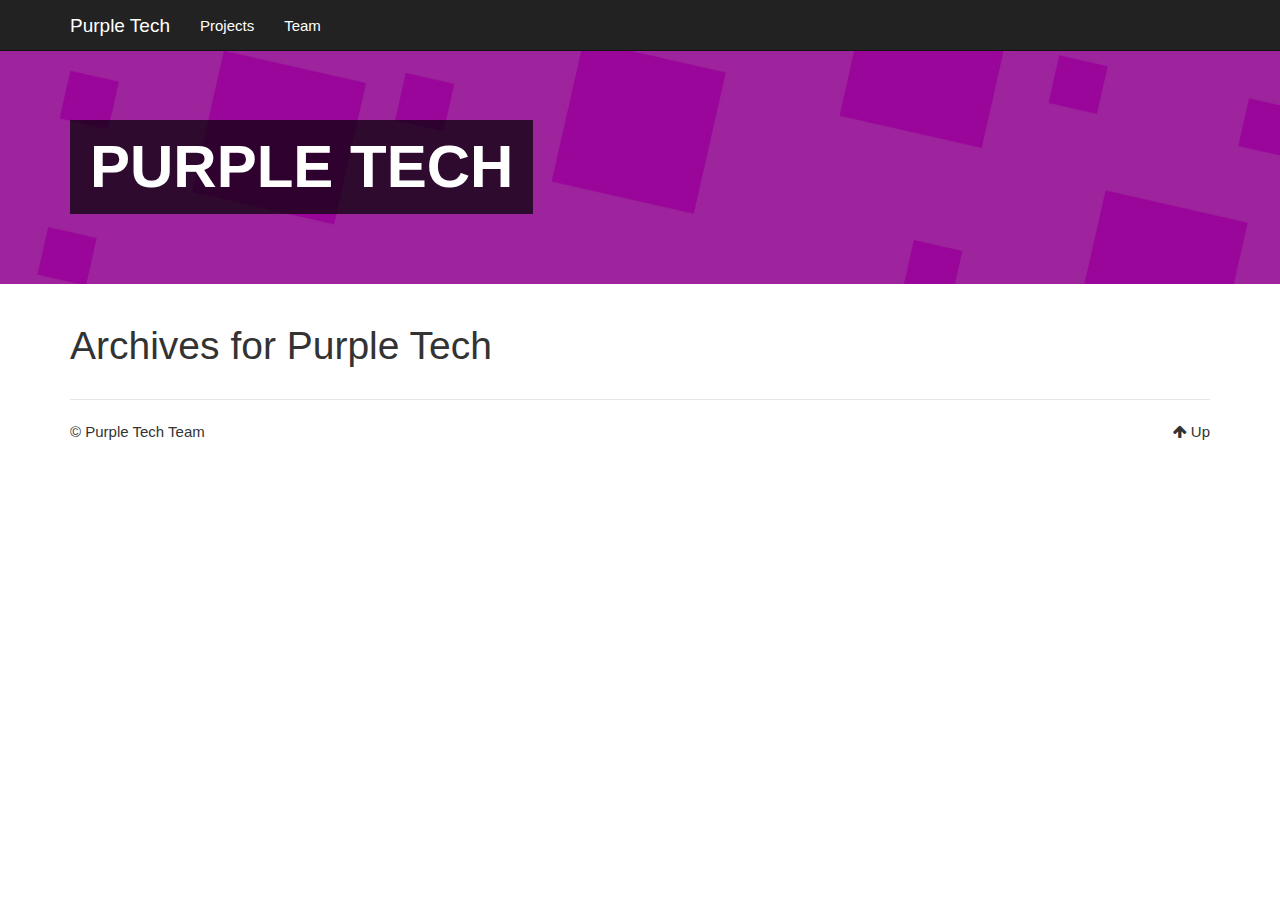
<file: archives.html>
<!DOCTYPE html>
<html lang="en" prefix="og: http://ogp.me/ns# fb: https://www.facebook.com/2008/fbml">
<head>
    <title>Archives - Purple Tech</title>
    <!-- Using the latest rendering mode for IE -->
    <meta http-equiv="X-UA-Compatible" content="IE=edge">
    <meta charset="utf-8">
    <meta name="viewport" content="width=device-width, initial-scale=1.0">


    <link href="./images/favicon.png" rel="icon">


        <meta name="author" content="Purple Tech Team" />

    <!-- Open Graph tags -->
        <meta property="og:site_name" content="Purple Tech" />
        <meta property="og:type" content="website"/>
        <meta property="og:title" content="Purple Tech"/>
        <meta property="og:url" content="."/>
        <meta property="og:description" content="Purple Tech"/>


    <!-- Bootstrap -->
        <link rel="stylesheet" href="./theme/css/bootstrap.cosmo.min.css" type="text/css"/>
    <link href="./theme/css/font-awesome.min.css" rel="stylesheet">

    <link href="./theme/css/pygments/native.css" rel="stylesheet">
    <link rel="stylesheet" href="./theme/css/style.css" type="text/css"/>





</head>
<body>

<div class="navbar navbar-default navbar-fixed-top" role="navigation">
	<div class="container">
        <div class="navbar-header">
            <button type="button" class="navbar-toggle" data-toggle="collapse" data-target=".navbar-ex1-collapse">
                <label for="nav-toggle" id="nav-toggle-label">
                    <span class="sr-only">Toggle navigation</span>
                    <span class="icon-bar"></span>
                    <span class="icon-bar"></span>
                    <span class="icon-bar"></span>
                </label>
            </button>
            <a href="./" class="navbar-brand">
Purple Tech            </a>
        </div>
        <input type="checkbox" id="nav-toggle" hidden>
        <div class="collapse navbar-collapse navbar-ex1-collapse">
            <ul class="nav navbar-nav">
                         <li><a href="./pages/projects.html">
                             Projects
                          </a></li>
                         <li><a href="./pages/team.html">
                             Team
                          </a></li>
            </ul>
            <ul class="nav navbar-nav navbar-right">
            </ul>
        </div>
        <!-- /.navbar-collapse -->
    </div>
</div> <!-- /.navbar -->
<!-- Banner -->
<style>
	#banner{
	    background-image:url("./images/banner.jpg");
	}
        body {
            padding-top: 50px;
        }
</style>

<div id="banner">
	<div class="container">
		<div class="copy">
			<h1>Purple Tech</h1>
		</div>
	</div>
</div><!-- End Banner -->
<div class="container">
    <div class="row">
        <div class="col-lg-12">
    <section id="content">
      <h1>Archives for Purple Tech</h1>
        <div id="archives">
        </div>
    </section>
        </div>
    </div>
</div>
<footer>
   <div class="container">
      <hr>
      <div class="row">
         <div class="col-xs-10">&copy;  Purple Tech Team
         </div>
         <div class="col-xs-2"><p class="pull-right"><i class="fa fa-arrow-up"></i> <a href="#">Up</a></p></div>
      </div>
   </div>
</footer>
</body>
</html>
</file>
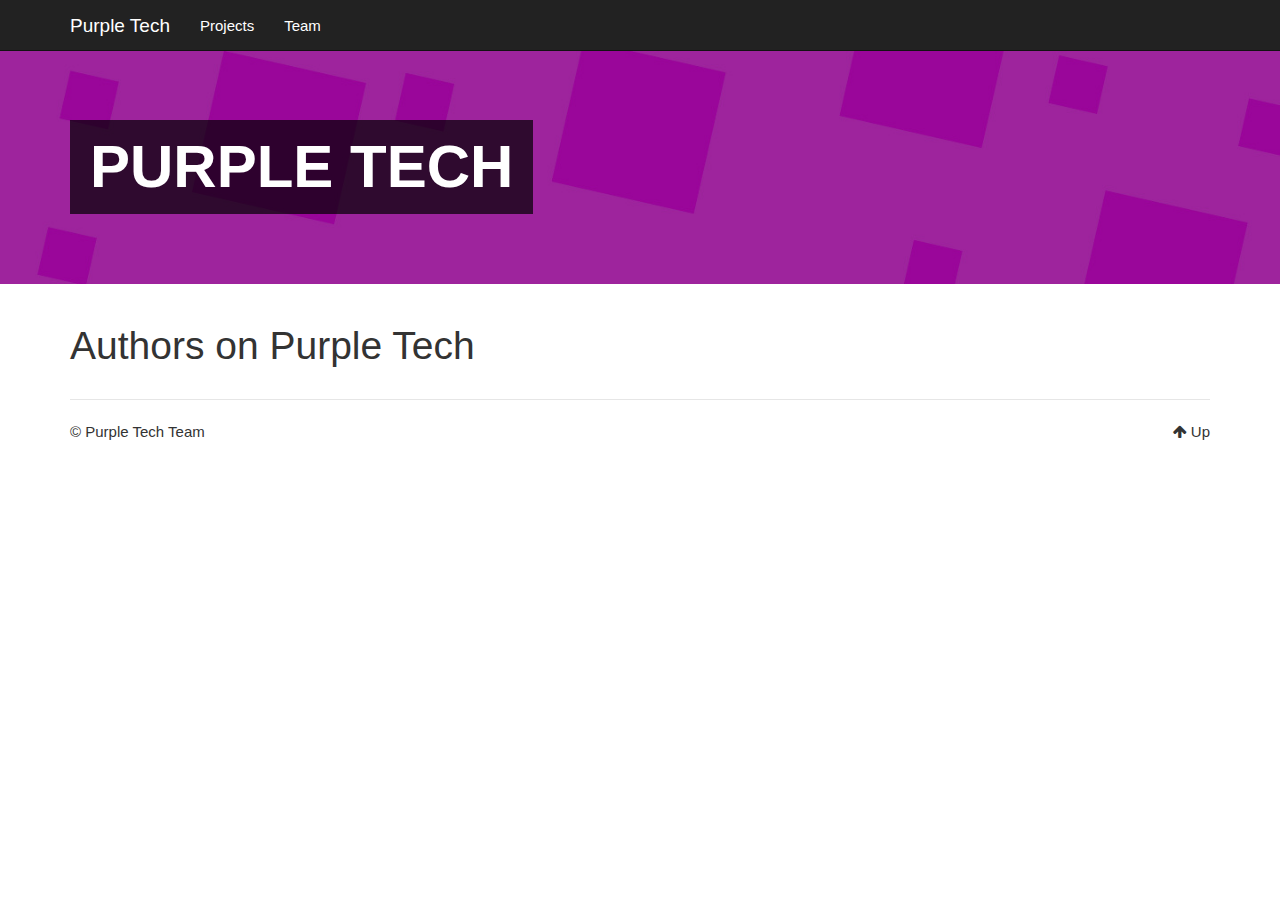
<file: authors.html>
<!DOCTYPE html>
<html lang="en" prefix="og: http://ogp.me/ns# fb: https://www.facebook.com/2008/fbml">
<head>
    <title>Authors - Purple Tech</title>
    <!-- Using the latest rendering mode for IE -->
    <meta http-equiv="X-UA-Compatible" content="IE=edge">
    <meta charset="utf-8">
    <meta name="viewport" content="width=device-width, initial-scale=1.0">


    <link href="./images/favicon.png" rel="icon">


        <meta name="author" content="Purple Tech Team" />

    <!-- Open Graph tags -->
        <meta property="og:site_name" content="Purple Tech" />
        <meta property="og:type" content="website"/>
        <meta property="og:title" content="Purple Tech"/>
        <meta property="og:url" content="."/>
        <meta property="og:description" content="Purple Tech"/>


    <!-- Bootstrap -->
        <link rel="stylesheet" href="./theme/css/bootstrap.cosmo.min.css" type="text/css"/>
    <link href="./theme/css/font-awesome.min.css" rel="stylesheet">

    <link href="./theme/css/pygments/native.css" rel="stylesheet">
    <link rel="stylesheet" href="./theme/css/style.css" type="text/css"/>





</head>
<body>

<div class="navbar navbar-default navbar-fixed-top" role="navigation">
	<div class="container">
        <div class="navbar-header">
            <button type="button" class="navbar-toggle" data-toggle="collapse" data-target=".navbar-ex1-collapse">
                <label for="nav-toggle" id="nav-toggle-label">
                    <span class="sr-only">Toggle navigation</span>
                    <span class="icon-bar"></span>
                    <span class="icon-bar"></span>
                    <span class="icon-bar"></span>
                </label>
            </button>
            <a href="./" class="navbar-brand">
Purple Tech            </a>
        </div>
        <input type="checkbox" id="nav-toggle" hidden>
        <div class="collapse navbar-collapse navbar-ex1-collapse">
            <ul class="nav navbar-nav">
                         <li><a href="./pages/projects.html">
                             Projects
                          </a></li>
                         <li><a href="./pages/team.html">
                             Team
                          </a></li>
            </ul>
            <ul class="nav navbar-nav navbar-right">
            </ul>
        </div>
        <!-- /.navbar-collapse -->
    </div>
</div> <!-- /.navbar -->
<!-- Banner -->
<style>
	#banner{
	    background-image:url("./images/banner.jpg");
	}
        body {
            padding-top: 50px;
        }
</style>

<div id="banner">
	<div class="container">
		<div class="copy">
			<h1>Purple Tech</h1>
		</div>
	</div>
</div><!-- End Banner -->
<div class="container">
    <div class="row">
        <div class="col-lg-12">
  <h1>Authors on Purple Tech</h1>
        </div>
    </div>
</div>
<footer>
   <div class="container">
      <hr>
      <div class="row">
         <div class="col-xs-10">&copy;  Purple Tech Team
         </div>
         <div class="col-xs-2"><p class="pull-right"><i class="fa fa-arrow-up"></i> <a href="#">Up</a></p></div>
      </div>
   </div>
</footer>
</body>
</html>
</file>
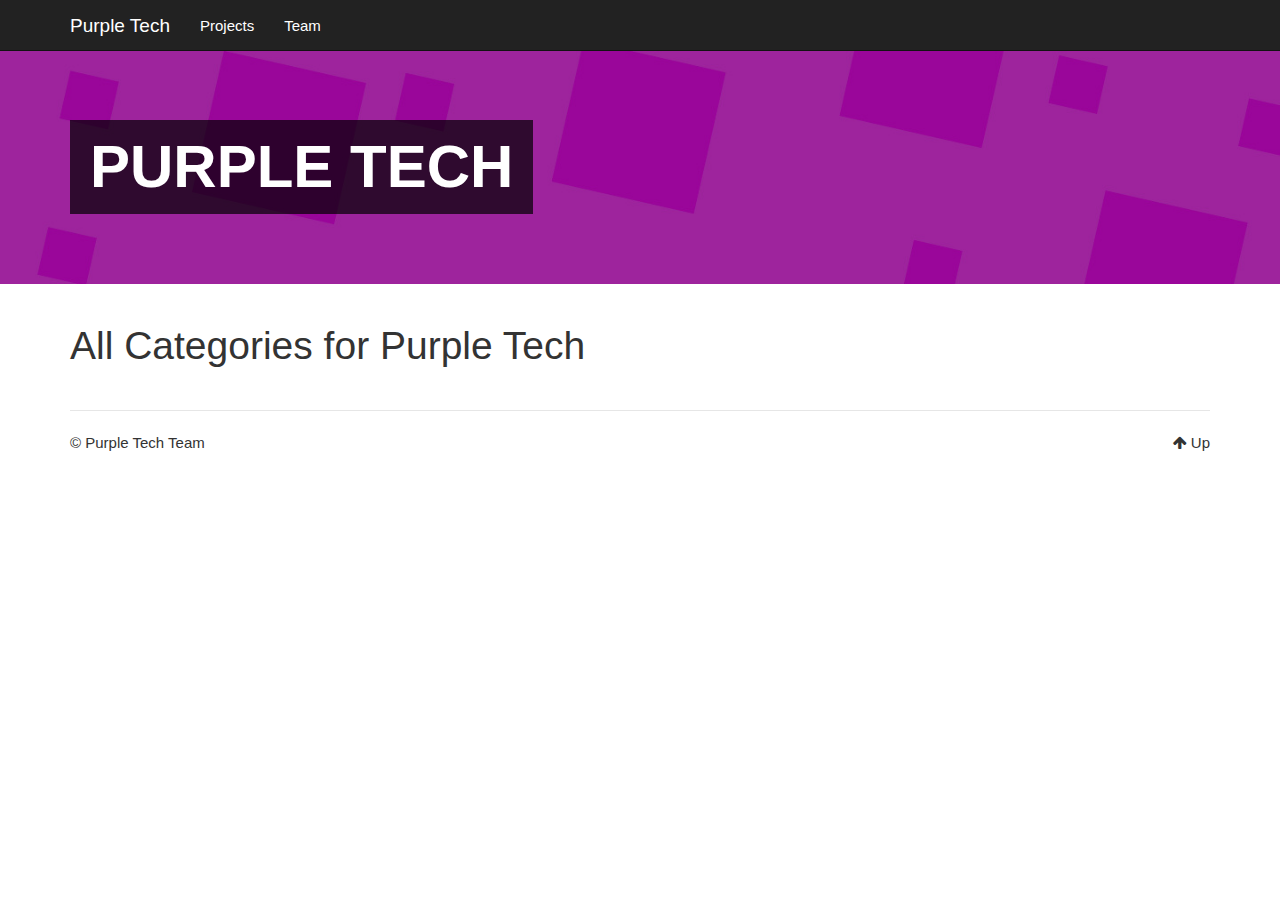
<file: categories.html>
<!DOCTYPE html>
<html lang="en" prefix="og: http://ogp.me/ns# fb: https://www.facebook.com/2008/fbml">
<head>
    <title>Categories - Purple Tech</title>
    <!-- Using the latest rendering mode for IE -->
    <meta http-equiv="X-UA-Compatible" content="IE=edge">
    <meta charset="utf-8">
    <meta name="viewport" content="width=device-width, initial-scale=1.0">


    <link href="./images/favicon.png" rel="icon">


        <meta name="author" content="Purple Tech Team" />

    <!-- Open Graph tags -->
        <meta property="og:site_name" content="Purple Tech" />
        <meta property="og:type" content="website"/>
        <meta property="og:title" content="Purple Tech"/>
        <meta property="og:url" content="."/>
        <meta property="og:description" content="Purple Tech"/>


    <!-- Bootstrap -->
        <link rel="stylesheet" href="./theme/css/bootstrap.cosmo.min.css" type="text/css"/>
    <link href="./theme/css/font-awesome.min.css" rel="stylesheet">

    <link href="./theme/css/pygments/native.css" rel="stylesheet">
    <link rel="stylesheet" href="./theme/css/style.css" type="text/css"/>





</head>
<body>

<div class="navbar navbar-default navbar-fixed-top" role="navigation">
	<div class="container">
        <div class="navbar-header">
            <button type="button" class="navbar-toggle" data-toggle="collapse" data-target=".navbar-ex1-collapse">
                <label for="nav-toggle" id="nav-toggle-label">
                    <span class="sr-only">Toggle navigation</span>
                    <span class="icon-bar"></span>
                    <span class="icon-bar"></span>
                    <span class="icon-bar"></span>
                </label>
            </button>
            <a href="./" class="navbar-brand">
Purple Tech            </a>
        </div>
        <input type="checkbox" id="nav-toggle" hidden>
        <div class="collapse navbar-collapse navbar-ex1-collapse">
            <ul class="nav navbar-nav">
                         <li><a href="./pages/projects.html">
                             Projects
                          </a></li>
                         <li><a href="./pages/team.html">
                             Team
                          </a></li>
            </ul>
            <ul class="nav navbar-nav navbar-right">
            </ul>
        </div>
        <!-- /.navbar-collapse -->
    </div>
</div> <!-- /.navbar -->
<!-- Banner -->
<style>
	#banner{
	    background-image:url("./images/banner.jpg");
	}
        body {
            padding-top: 50px;
        }
</style>

<div id="banner">
	<div class="container">
		<div class="copy">
			<h1>Purple Tech</h1>
		</div>
	</div>
</div><!-- End Banner -->
<div class="container">
    <div class="row">
        <div class="col-lg-12">
    <section id="categories">
      <h1>All Categories for Purple Tech</h1>
        <div class="panel-group" id="accordion">
        </div>

    </section>
        </div>
    </div>
</div>
<footer>
   <div class="container">
      <hr>
      <div class="row">
         <div class="col-xs-10">&copy;  Purple Tech Team
         </div>
         <div class="col-xs-2"><p class="pull-right"><i class="fa fa-arrow-up"></i> <a href="#">Up</a></p></div>
      </div>
   </div>
</footer>
</body>
</html>
</file>
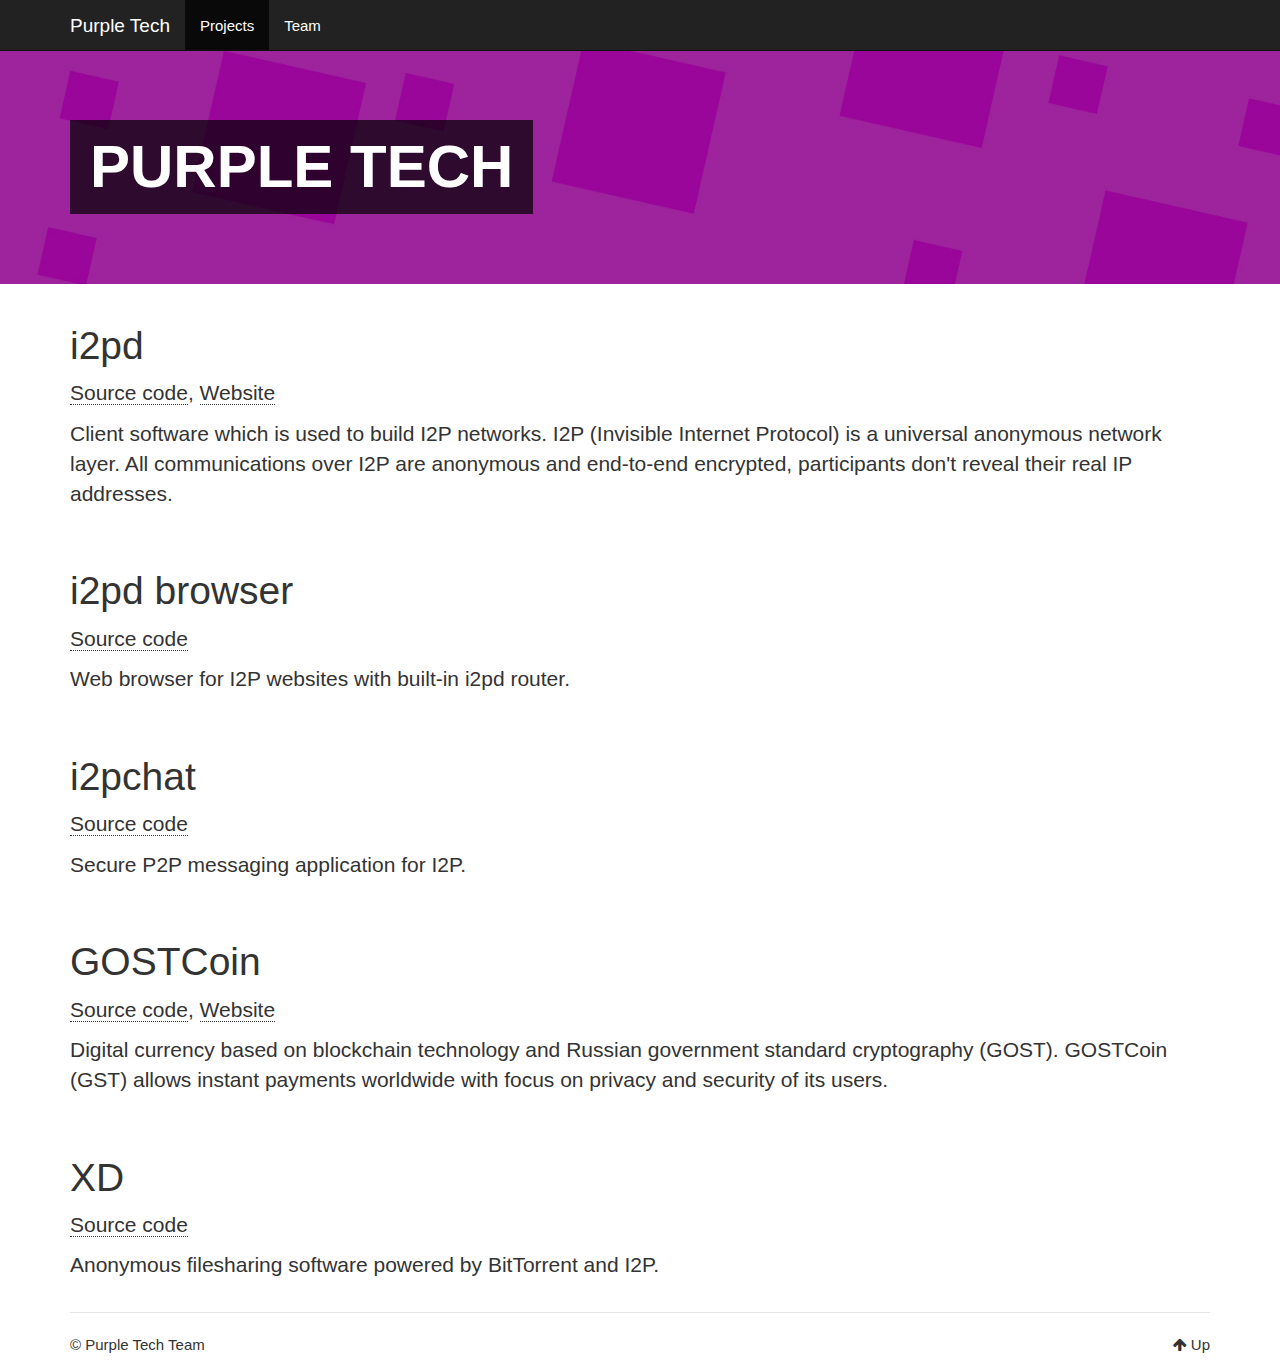
<file: pages/projects.html>
<!DOCTYPE html>
<html lang="en" prefix="og: http://ogp.me/ns# fb: https://www.facebook.com/2008/fbml">
<head>
    <title>Projects - Purple Tech</title>
    <!-- Using the latest rendering mode for IE -->
    <meta http-equiv="X-UA-Compatible" content="IE=edge">
    <meta charset="utf-8">
    <meta name="viewport" content="width=device-width, initial-scale=1.0">


    <link href="../images/favicon.png" rel="icon">

<link rel="canonical" href="../pages/projects.html">

        <meta name="author" content="Purple Tech Team" />
        <meta name="description" content="i2pd Source code, Website Client software which is used to build I2P networks. I2P (Invisible Internet Protocol) is a universal anonymous network layer. All communications over I2P are anonymous and end-to-end encrypted, participants don&#39;t reveal their real IP addresses. i2pd browser Source code Web browser for I2P websites with built-in …" />

    <meta property="og:site_name" content="Purple Tech" />
    <meta property="og:type" content="article"/>
    <meta property="og:title" content="Projects"/>
    <meta property="og:url" content="../pages/projects.html"/>
    <meta property="og:description" content="i2pd Source code, Website Client software which is used to build I2P networks. I2P (Invisible Internet Protocol) is a universal anonymous network layer. All communications over I2P are anonymous and end-to-end encrypted, participants don&#39;t reveal their real IP addresses. i2pd browser Source code Web browser for I2P websites with built-in …" />


    <!-- Bootstrap -->
        <link rel="stylesheet" href="../theme/css/bootstrap.cosmo.min.css" type="text/css"/>
    <link href="../theme/css/font-awesome.min.css" rel="stylesheet">

    <link href="../theme/css/pygments/native.css" rel="stylesheet">
    <link rel="stylesheet" href="../theme/css/style.css" type="text/css"/>





</head>
<body>

<div class="navbar navbar-default navbar-fixed-top" role="navigation">
	<div class="container">
        <div class="navbar-header">
            <button type="button" class="navbar-toggle" data-toggle="collapse" data-target=".navbar-ex1-collapse">
                <label for="nav-toggle" id="nav-toggle-label">
                    <span class="sr-only">Toggle navigation</span>
                    <span class="icon-bar"></span>
                    <span class="icon-bar"></span>
                    <span class="icon-bar"></span>
                </label>
            </button>
            <a href="../" class="navbar-brand">
Purple Tech            </a>
        </div>
        <input type="checkbox" id="nav-toggle" hidden>
        <div class="collapse navbar-collapse navbar-ex1-collapse">
            <ul class="nav navbar-nav">
                         <li class="active"><a href="../pages/projects.html">
                             Projects
                          </a></li>
                         <li><a href="../pages/team.html">
                             Team
                          </a></li>
            </ul>
            <ul class="nav navbar-nav navbar-right">
            </ul>
        </div>
        <!-- /.navbar-collapse -->
    </div>
</div> <!-- /.navbar -->
<!-- Banner -->
<style>
	#banner{
	    background-image:url("../images/banner.jpg");
	}
        body {
            padding-top: 50px;
        }
</style>

<div id="banner">
	<div class="container">
		<div class="copy">
			<h1>Purple Tech</h1>
		</div>
	</div>
</div><!-- End Banner -->
<div class="container">
    <div class="row">
        <div class="col-lg-12">
    <section id="content" class="body">
        
        <div class="entry-content">
            <h1>i2pd</h1>
<p><a href="https://github.com/PurpleI2P/i2pd">Source code</a>, <a href="http://i2pd.website">Website</a></p>
<p>Client software which is used to build I2P networks. I2P (Invisible Internet Protocol) is a universal anonymous network layer. All communications over I2P are anonymous and end-to-end encrypted, participants don't reveal their real IP addresses.</p>
<p><br></p>
<h1>i2pd browser</h1>
<p><a href="https://github.com/PurpleI2P/i2pdbroser">Source code</a></p>
<p>Web browser for I2P websites with built-in i2pd router.</p>
<p><br></p>
<h1>i2pchat</h1>
<p><a href="https://github.com/hypnosis-i2p/i2pchat">Source code</a></p>
<p>Secure P2P messaging application for I2P.</p>
<p><br></p>
<h1>GOSTCoin</h1>
<p><a href="https://github.com/GOSTSec/gostcoin">Source code</a>, <a href="http://gostco.in">Website</a></p>
<p>Digital currency based on blockchain technology and Russian government standard cryptography (GOST). 
GOSTCoin (GST) allows instant payments worldwide with focus on privacy and security of its users.</p>
<p><br></p>
<h1>XD</h1>
<p><a href="https://github.com/majestrate/XD">Source code</a></p>
<p>Anonymous filesharing software powered by BitTorrent and I2P.</p>
        </div>
    </section>
        </div>
    </div>
</div>
<footer>
   <div class="container">
      <hr>
      <div class="row">
         <div class="col-xs-10">&copy;  Purple Tech Team
         </div>
         <div class="col-xs-2"><p class="pull-right"><i class="fa fa-arrow-up"></i> <a href="#">Up</a></p></div>
      </div>
   </div>
</footer>
</body>
</html>
</file>
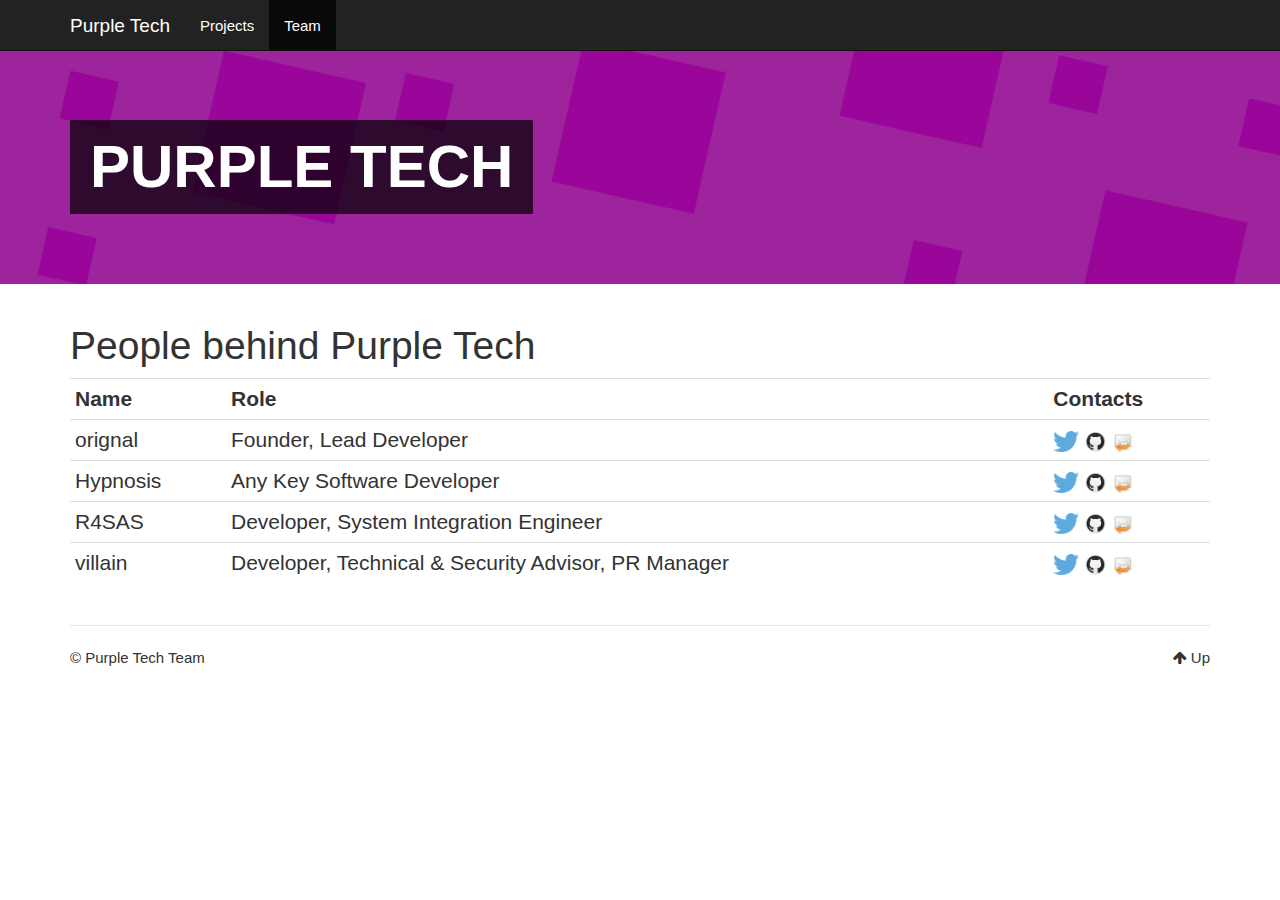
<file: pages/team.html>
<!DOCTYPE html>
<html lang="en" prefix="og: http://ogp.me/ns# fb: https://www.facebook.com/2008/fbml">
<head>
    <title>Team - Purple Tech</title>
    <!-- Using the latest rendering mode for IE -->
    <meta http-equiv="X-UA-Compatible" content="IE=edge">
    <meta charset="utf-8">
    <meta name="viewport" content="width=device-width, initial-scale=1.0">


    <link href="../images/favicon.png" rel="icon">

<link rel="canonical" href="../pages/team.html">

        <meta name="author" content="Purple Tech Team" />
        <meta name="description" content="People behind Purple Tech Name Role Contacts orignal Founder, Lead Developer Hypnosis Android &amp; QT Developer R4SAS Developer, System Integration Engineer villain Developer, Technical &amp; Security Advisor, PR Manager" />

    <meta property="og:site_name" content="Purple Tech" />
    <meta property="og:type" content="article"/>
    <meta property="og:title" content="Team"/>
    <meta property="og:url" content="../pages/team.html"/>
    <meta property="og:description" content="People behind Purple Tech Name Role Contacts orignal Founder, Lead Developer Hypnosis Android &amp; QT Developer R4SAS Developer, System Integration Engineer villain Developer, Technical &amp; Security Advisor, PR Manager" />


    <!-- Bootstrap -->
        <link rel="stylesheet" href="../theme/css/bootstrap.cosmo.min.css" type="text/css"/>
    <link href="../theme/css/font-awesome.min.css" rel="stylesheet">

    <link href="../theme/css/pygments/native.css" rel="stylesheet">
    <link rel="stylesheet" href="../theme/css/style.css" type="text/css"/>





</head>
<body>

<div class="navbar navbar-default navbar-fixed-top" role="navigation">
	<div class="container">
        <div class="navbar-header">
            <button type="button" class="navbar-toggle" data-toggle="collapse" data-target=".navbar-ex1-collapse">
                <label for="nav-toggle" id="nav-toggle-label">
                    <span class="sr-only">Toggle navigation</span>
                    <span class="icon-bar"></span>
                    <span class="icon-bar"></span>
                    <span class="icon-bar"></span>
                </label>
            </button>
            <a href="../" class="navbar-brand">
Purple Tech            </a>
        </div>
        <input type="checkbox" id="nav-toggle" hidden>
        <div class="collapse navbar-collapse navbar-ex1-collapse">
            <ul class="nav navbar-nav">
                         <li><a href="../pages/projects.html">
                             Projects
                          </a></li>
                         <li class="active"><a href="../pages/team.html">
                             Team
                          </a></li>
            </ul>
            <ul class="nav navbar-nav navbar-right">
            </ul>
        </div>
        <!-- /.navbar-collapse -->
    </div>
</div> <!-- /.navbar -->
<!-- Banner -->
<style>
	#banner{
	    background-image:url("../images/banner.jpg");
	}
        body {
            padding-top: 50px;
        }
</style>

<div id="banner">
	<div class="container">
		<div class="copy">
			<h1>Purple Tech</h1>
		</div>
	</div>
</div><!-- End Banner -->
<div class="container">
    <div class="row">
        <div class="col-lg-12">
    <section id="content" class="body">
        
        <div class="entry-content">
            <h1>People behind Purple Tech</h1>
<table class="table table-condensed">
    <tbody>
        <tr>
            <th>Name</th>
            <th>Role</th>
            <th>Contacts</th>
        </tr>
        <tr>
            <td>orignal</td>
            <td>Founder, Lead Developer</td>
            <td>
                <a class="social-icon" href="https://twitter.com/i2porignal"><img src="/images/twitter.png"></a>
                <a class="social-icon" href="https://github.com/orignal"><img src="/images/github.png"></a>
                <a class="social-icon" href="mailto:orignal@yandex.ru"><img src="/images/mail.png"></a>
                </td>
        </tr>
        <tr>
            <td>Hypnosis</td>
            <td>Any Key Software Developer</td>
            <td>
                <a class="social-icon" href="https://twitter.com/RusCybernetics"><img src="/images/twitter.png"></a>
                <a class="social-icon" href="https://github.com/nonlin-lin-chaos-order-etc-etal"><img src="/images/github.png"></a>
                <a class="social-icon" href="mailto:hypnosis.i2p@gmail.com"><img src="/images/mail.png"></a>
                </td>
        </tr>
        <tr>
            <td>R4SAS</td>
            <td>Developer, System Integration Engineer</td>
            <td>
                <a class="social-icon" href="https://twitter.com/i2pr4sas"><img src="/images/twitter.png"></a>
                <a class="social-icon" href="https://github.com/r4sas"><img src="/images/github.png"></a>
                <a class="social-icon" href="mailto:r4sas@i2pmail.org"><img src="/images/mail.png"></a>
                </td>
        </tr>
        <tr>
            <td>villain</td>
            <td>Developer, Technical &amp; Security Advisor, PR Manager</td>
            <td>
                <a class="social-icon" href="https://twitter.com/el_villano_loco"><img src="/images/twitter.png"></a>
                <a class="social-icon" href="https://github.com/l-n-s"><img src="/images/github.png"></a>
                <a class="social-icon" href="mailto:supervillain@riseup.net"><img src="/images/mail.png"></a>
                </td>
        </tr>
    </tbody>
</table>
        </div>
    </section>
        </div>
    </div>
</div>
<footer>
   <div class="container">
      <hr>
      <div class="row">
         <div class="col-xs-10">&copy;  Purple Tech Team
         </div>
         <div class="col-xs-2"><p class="pull-right"><i class="fa fa-arrow-up"></i> <a href="#">Up</a></p></div>
      </div>
   </div>
</footer>
</body>
</html>
</file>
<file: theme/css/pygments/native.css>
.highlight pre .hll { background-color: #404040 }
.highlight pre  { background: #202020; color: #d0d0d0 }
.highlight pre .c { color: #999999; font-style: italic } /* Comment */
.highlight pre .err { color: #a61717; background-color: #e3d2d2 } /* Error */
.highlight pre .esc { color: #d0d0d0 } /* Escape */
.highlight pre .g { color: #d0d0d0 } /* Generic */
.highlight pre .k { color: #6ab825; font-weight: bold } /* Keyword */
.highlight pre .l { color: #d0d0d0 } /* Literal */
.highlight pre .n { color: #d0d0d0 } /* Name */
.highlight pre .o { color: #d0d0d0 } /* Operator */
.highlight pre .x { color: #d0d0d0 } /* Other */
.highlight pre .p { color: #d0d0d0 } /* Punctuation */
.highlight pre .cm { color: #999999; font-style: italic } /* Comment.Multiline */
.highlight pre .cp { color: #cd2828; font-weight: bold } /* Comment.Preproc */
.highlight pre .c1 { color: #999999; font-style: italic } /* Comment.Single */
.highlight pre .cs { color: #e50808; font-weight: bold; background-color: #520000 } /* Comment.Special */
.highlight pre .gd { color: #d22323 } /* Generic.Deleted */
.highlight pre .ge { color: #d0d0d0; font-style: italic } /* Generic.Emph */
.highlight pre .gr { color: #d22323 } /* Generic.Error */
.highlight pre .gh { color: #ffffff; font-weight: bold } /* Generic.Heading */
.highlight pre .gi { color: #589819 } /* Generic.Inserted */
.highlight pre .go { color: #cccccc } /* Generic.Output */
.highlight pre .gp { color: #aaaaaa } /* Generic.Prompt */
.highlight pre .gs { color: #d0d0d0; font-weight: bold } /* Generic.Strong */
.highlight pre .gu { color: #ffffff; text-decoration: underline } /* Generic.Subheading */
.highlight pre .gt { color: #d22323 } /* Generic.Traceback */
.highlight pre .kc { color: #6ab825; font-weight: bold } /* Keyword.Constant */
.highlight pre .kd { color: #6ab825; font-weight: bold } /* Keyword.Declaration */
.highlight pre .kn { color: #6ab825; font-weight: bold } /* Keyword.Namespace */
.highlight pre .kp { color: #6ab825 } /* Keyword.Pseudo */
.highlight pre .kr { color: #6ab825; font-weight: bold } /* Keyword.Reserved */
.highlight pre .kt { color: #6ab825; font-weight: bold } /* Keyword.Type */
.highlight pre .ld { color: #d0d0d0 } /* Literal.Date */
.highlight pre .m { color: #3677a9 } /* Literal.Number */
.highlight pre .s { color: #ed9d13 } /* Literal.String */
.highlight pre .na { color: #bbbbbb } /* Name.Attribute */
.highlight pre .nb { color: #24909d } /* Name.Builtin */
.highlight pre .nc { color: #447fcf; text-decoration: underline } /* Name.Class */
.highlight pre .no { color: #40ffff } /* Name.Constant */
.highlight pre .nd { color: #ffa500 } /* Name.Decorator */
.highlight pre .ni { color: #d0d0d0 } /* Name.Entity */
.highlight pre .ne { color: #bbbbbb } /* Name.Exception */
.highlight pre .nf { color: #447fcf } /* Name.Function */
.highlight pre .nl { color: #d0d0d0 } /* Name.Label */
.highlight pre .nn { color: #447fcf; text-decoration: underline } /* Name.Namespace */
.highlight pre .nx { color: #d0d0d0 } /* Name.Other */
.highlight pre .py { color: #d0d0d0 } /* Name.Property */
.highlight pre .nt { color: #6ab825; font-weight: bold } /* Name.Tag */
.highlight pre .nv { color: #40ffff } /* Name.Variable */
.highlight pre .ow { color: #6ab825; font-weight: bold } /* Operator.Word */
.highlight pre .w { color: #666666 } /* Text.Whitespace */
.highlight pre .mb { color: #3677a9 } /* Literal.Number.Bin */
.highlight pre .mf { color: #3677a9 } /* Literal.Number.Float */
.highlight pre .mh { color: #3677a9 } /* Literal.Number.Hex */
.highlight pre .mi { color: #3677a9 } /* Literal.Number.Integer */
.highlight pre .mo { color: #3677a9 } /* Literal.Number.Oct */
.highlight pre .sb { color: #ed9d13 } /* Literal.String.Backtick */
.highlight pre .sc { color: #ed9d13 } /* Literal.String.Char */
.highlight pre .sd { color: #ed9d13 } /* Literal.String.Doc */
.highlight pre .s2 { color: #ed9d13 } /* Literal.String.Double */
.highlight pre .se { color: #ed9d13 } /* Literal.String.Escape */
.highlight pre .sh { color: #ed9d13 } /* Literal.String.Heredoc */
.highlight pre .si { color: #ed9d13 } /* Literal.String.Interpol */
.highlight pre .sx { color: #ffa500 } /* Literal.String.Other */
.highlight pre .sr { color: #ed9d13 } /* Literal.String.Regex */
.highlight pre .s1 { color: #ed9d13 } /* Literal.String.Single */
.highlight pre .ss { color: #ed9d13 } /* Literal.String.Symbol */
.highlight pre .bp { color: #24909d } /* Name.Builtin.Pseudo */
.highlight pre .vc { color: #40ffff } /* Name.Variable.Class */
.highlight pre .vg { color: #40ffff } /* Name.Variable.Global */
.highlight pre .vi { color: #40ffff } /* Name.Variable.Instance */
.highlight pre .il { color: #3677a9 } /* Literal.Number.Integer.Long */
</file>
<file: theme/css/style.css>
body {
    padding-top: 70px;
}

#sidebar .list-group, #sidebar .list-group-item {
    background-color: transparent;
}

/* for list-groups nested within a list-group-item, reset the bottom margin */
.list-group-item > .list-group {
    margin-bottom: 0px;
}

/* for list-group-items nested within a list-group-item, reset the bottom
   padding of the last item, b/c the containing item has paddimg already
 */
.list-group-item .list-group-item:last-child {
    padding-bottom: 0px;
}

.list-group-item {
    border: none;
}

.tag-0 {
    font-size: 16pt;
}

.tag-1 {
    font-size: 13pt;
}

.tag-2 {
    font-size: 10pt;
}

.tag-3 {
    font-size: 8pt;
}

.tag-4 {
    font-size: 6pt;
}

#aboutme {
    padding-top: 0px;
    padding-bottom: 5px;
    -ms-word-break: normal;
    word-break: normal;
}

#sidebar {
    padding-top: 0px;
    -ms-word-break: break-all;
    word-break: break-all;
    word-break: break-word;
    -webkit-hyphens: auto;
    -moz-hyphens: auto;
    -ms-hyphens: auto;
    hyphens: auto;
}

#sidebar a {
    color: inherit;
}

.icon-label {
    margin-left: 10px;
}

/* Example for how to control spacing between icon and label in specific
   lists in the sidebar. To change, override in your CUSTOM_CSS           */
#sidebar #social i {
    margin-right: 3px;
}

a, a:hover {
    color: inherit;
}
.entry-content {
    font-size: 1.4em;
}

.entry-content a {
    text-decoration: none;
    border-bottom: 1px dotted;
}

.entry-content a:hover {
    text-decoration: none;
    border-bottom: 1px solid;
}

.entry-content img {
    max-width: 100%;
    height: auto;
}

.entry-content figcaption, .caption {
    font-size: small;
    margin-bottom: 2px;
}

.summary img {
    max-width: 100%;
    height: auto;
}


.floatright, .align-right {
    float: right;
}

.floatleft, .align-left {
    float: left;
}

.floatcenter, .align-center {
    display: block;
    margin-left: auto;
    margin-right: auto;
}

figure.floatright, .align-right {
    margin-left: 4px;
}

figure.floatleft, .align-left {
    margin-right: 4px;
}

figure.floatcenter, .align-center {
    margin-bottom: 11px;
}

.highlighttable pre {
    /* Removes bootstrap default margin-bottom */
    margin-bottom: 0px;
}

.highlighttable {
    /* Adds them margin-bottom to highlightable instead of <pre> */
    margin-bottom: 11px;
}

.highlighttable {
    width: 100%;
}

#categories ul, #tags ul {
    list-style: none;
    padding: 0;
    margin-left: 0;
}

.docutils.footnote td.label {
    display: table-cell;
    font-size: inherit;
    font-weight: inherit;
    line-height: inherit;
    color: inherit;
    text-align: inherit;
    white-space: inherit;
    border-radius: inherit;
}

.categories-timestamp {
    color: #AAAAAA;
    font-size: 0.9em;
    margin-right: 10px;
}

.tagcloud li {
    padding: 0px;
}

#banner {
    background-repeat: no-repeat;
    background-position: top center;
    background-attachment: scroll;
    background-size: cover;
    background-color: #C4C4C4;
    margin: 0 0 20px;
    padding: 70px 0; /*controls padding around inner text*/
    position: relative;
}

#banner .copy {
    background: none repeat scroll 0 0 rgba(0, 0, 0, 0.7);
    display: inline;
    float: left;
    max-width: 600px;
    padding: 20px;
    position: relative;
    z-index: 1;
}

#banner h1 {
    color: #fff;
    font-family: "HelveticaNeue-CondensedBold","Helvetica Neue CE 600 Condensed","Helvetica Neue LT Condensed","Helvetica Neue 600 Condensed","HelveticaNeue-BoldCondensed","Helvetica Neue BoldCondensed","Helvetica Neue",Helvetica,Arial,sans-serif;
    font-size: 60px;
    font-stretch: condensed;
    font-weight: 700;
    line-height: 0.9;
    margin: 0;
    text-transform: uppercase;
}
#banner .intro {
    color: #fff;
    font-size: 21px;
    line-height: 1.33;
    opacity: 0.75;
}
#banner .btn, #banner .intro {
    margin-left: 4px;
}

/* Solutions for mobile and small screens  */
@media (max-width: 650px) {
    #banner h1{
       font-size: 30px; /* !important;*/
    }
    #banner .intro{
        font-size: 16px;
    }
}

:target:before {
  content:"";
  display:block;
  height:50px;
  /* fixed header height*/

  margin:-50px 0 0;
  /* negative fixed header height */
}

.gap-right {
    margin-right: 10px;
}

.gap-left {
  margin-left: 10px;
}

#nav-toggle-label {
    display: inline !important;
    margin-bottom: 0px !important;
}
#nav-toggle:checked + div {
    display: block;
}
a.social-icon {
    border-bottom: none;
}
a.social-icon:hover {
    text-decoration: none;
    border-bottom: none;
}
a.social-icon img {
    max-height: 1em;
}

img.front { max-height: 150px; }
.front-div div.row { margin-top: 70px; }
.front-div a:hover { color: cyan; }
</file>
